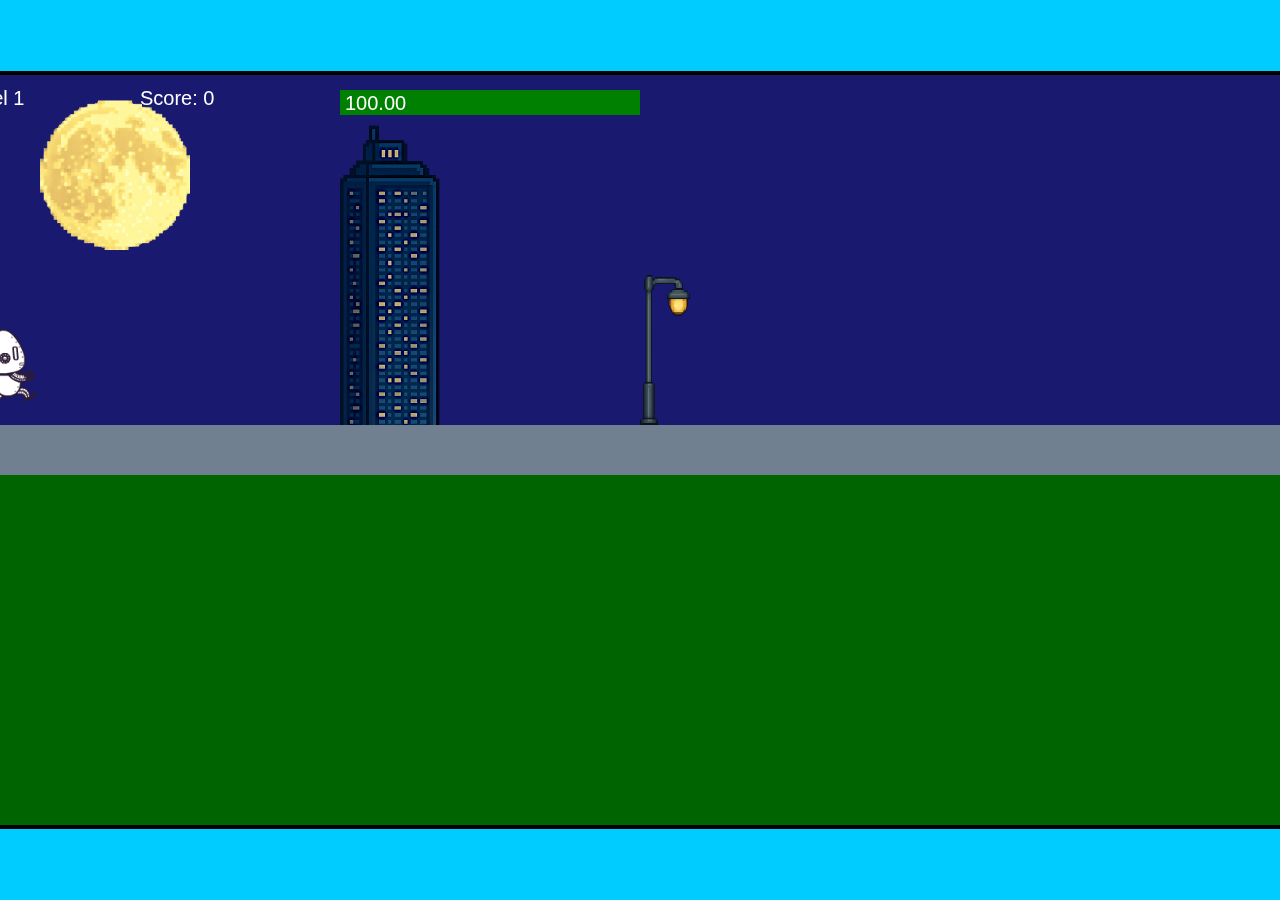
<file: fsd-projects/runtime/index.html>
<!DOCTYPE html>
<html lang="en">
  <head>
    <meta charset="UTF-8" />
    <meta name="viewport" content="width=device-width, initial-scale=1.0" />
    <title>Runtime Neo</title>
    <link rel="stylesheet" href="runtime.css" />
    <script src="https://code.jquery.com/jquery-3.1.0.js"></script>
    <script src="setup.js"></script>
    <script src="levels.js"></script>
    <script src="scenery.js"></script>
    <script src="student.js"></script>
    <script src="main.js"></script>
  </head>
  <body id="body">
    <canvas id="gameCanvas" width="1400" height="750"></canvas>
    <img id="player" src="images/halle.png" />
    <img id="projectile" src="images/projectile.png" />
    <img id="basicPlatform" src="images/interactable/basicPlatform.png" />
    <img id="spikes" src="images/interactable/spikes.png" />
    <img id="bug" src="images/interactable/bug.png" />
    <img id="healthUp" src="images/interactable/healthUp.png" />
    <img id="flag" src="images/interactable/flag.png" />
    <img id="moon" src="images/backgrounds/moon.png" />
    <img id="building" src="images/backgrounds/building.png" />
    <img id="lamp" src="images/backgrounds/lamp.png" />
  </body>
</html>
</file>
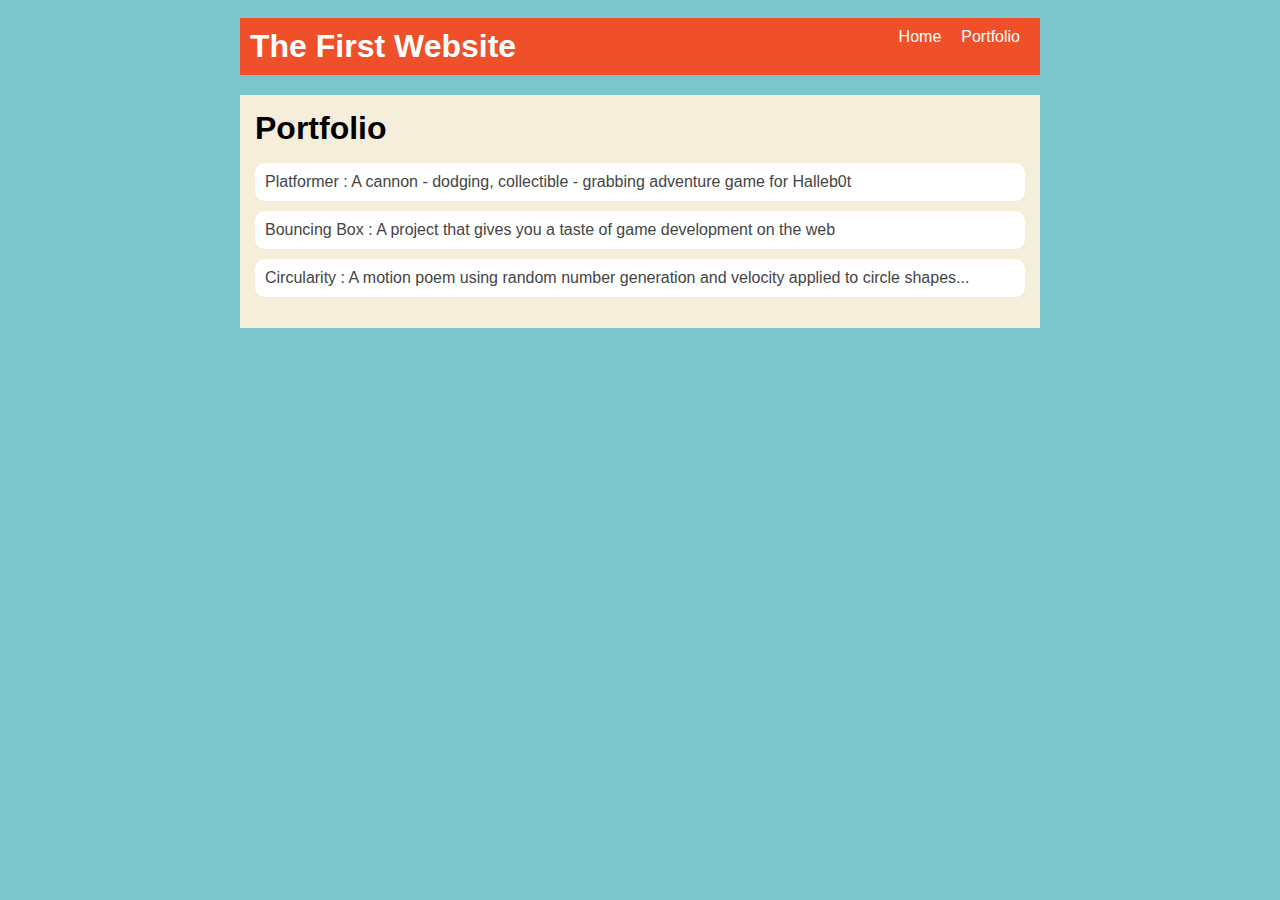
<file: portfolio.html>
<!DOCTYPE HTML>
<html>
    <head>
        <title>Marlee's Portfolio</title>
<link rel="stylesheet" href="style.css">

    </head>

    <body>
      <div id="all-contents">
        <nav>
            <h1>The First Website</h1>
            <ul id="nav-ul">
               <li class="nav-li">
               <a class="nav-a" href="index.html">Home</a>
             </li>
             <li class="nav-li">
               <a class="nav-a" href="portfolio.html">Portfolio</a>
             </li>
         </ul>
     </nav>

     <main>
        <div class="content">
          <h1>Portfolio</h1>
            <ul id="portfolio">
              <li><a href="fsd-projects/platformer/index.html">Platformer : A cannon - dodging, collectible - grabbing adventure game for Halleb0t</a></li>
              <li><a href="fsd-projects/bouncing-box/index.html">Bouncing Box : A project that gives you a taste of game development on the web </a></li>
              <li><a href="fsd-projects/circularity/index.html">Circularity : A motion poem using random number generation and velocity applied to circle shapes...</a></li>
            </ul>
        </div>
     </main>

      </div>
    </body>
</html>
</file>
<file: fsd-projects/runtime/runtime.css>
/* runtime.css */
/* Styles for Runtime Neo auto-runner game */

img {
  display: none;
}

#gameCanvas {
  position: absolute;
  border: 4px solid #000;
  top: 50%;
  left: 50%;
  transform: translate(-50%, -50%);
}

body {
  margin: 0;
  background-color: #00ccff;
  font-family: Arial, sans-serif;
  text-align: center;
  overflow: hidden;
}
</file>
<file: style.css>
body {
              background: rgb(125, 198, 205);
              color: rgb(45, 45, 45);
              padding: 10px;
              font-family: arial;
          }
          header {
              font-size: 1.5em;
              font-weight: bold;
          }
 
          #all-contents {
              max-width: 800px;
              margin: auto;
          }
 
          /* navigation menu */
          nav {
              background: rgb(239, 80, 41);
              margin: 0 auto;
              display: flex;
              padding: 10px;
          }
          h1 {
              display: flex;
              align-items: center;
              color: rgb(255, 255, 255);
              flex: 1;
              margin: 0;
          }
          #nav-ul {
              list-style-image: none;
          }
          .nav-li {
              display: inline-block;
              padding: 0 10px;
          }
          .nav-a {
              text-decoration: none;
              color: #fff;
          }
 
          /* main container area beneath menu */
          main {
              background: rgb(245, 238, 219);
              display: flex;
          }
          .content {
              flex: 1;
              padding: 15px;
          }

                   /* portfolio styles */
         .content h1 {
             color: black;
         }

         #portfolio {
             list-style-type: none;
             padding-left: 0;
         }

         #portfolio li {
             background: #fff;
             padding: 10px;
             border-radius: 10px;
             margin-bottom: 10px;
         }

         #portfolio li:hover {
             background: #eee;
         }

         #portfolio a {
             text-decoration: none;
             color: #454545;
         }

         body {
    background: rgb(125, 198, 205);
    color: rgb(45, 45, 45);
    padding: 10px;
    font-family: Arial, sans-serif;
}

#all-contents {
    max-width: 800px;
    margin: auto;
}

/* navigation menu */
nav {
    background: rgb(239, 80, 41);
    margin: 0 auto;
    display: flex;
    padding: 10px;
}

h1 {
    display: flex;
    align-items: center;
    color: white;
    flex: 1;
    margin: 0;
}

#nav-ul {
    list-style-type: none;
    margin: 0;
    padding: 0;
    display: flex;
}

.nav-li {
    display: inline-block;
    padding: 0 10px;
}

a {
    text-decoration: none;
    color: #fff;
}

/* main container area beneath menu */
main {
    background: rgb(245, 238, 219);
    display: flex;
    margin-top: 20px;
}

.sidebar {
    margin-right: 25px;
    padding: 10px;
}

.sidebar-img {
    width: 200px;
}

.content {
    flex: 1;
    padding: 15px;
}

/* interests section styles */
#interests {
    border: 4px silver ridge;
    padding: 8px;
    margin-top: 20px;
}

h2, h3 {
    margin: 0px;
}
</file>
